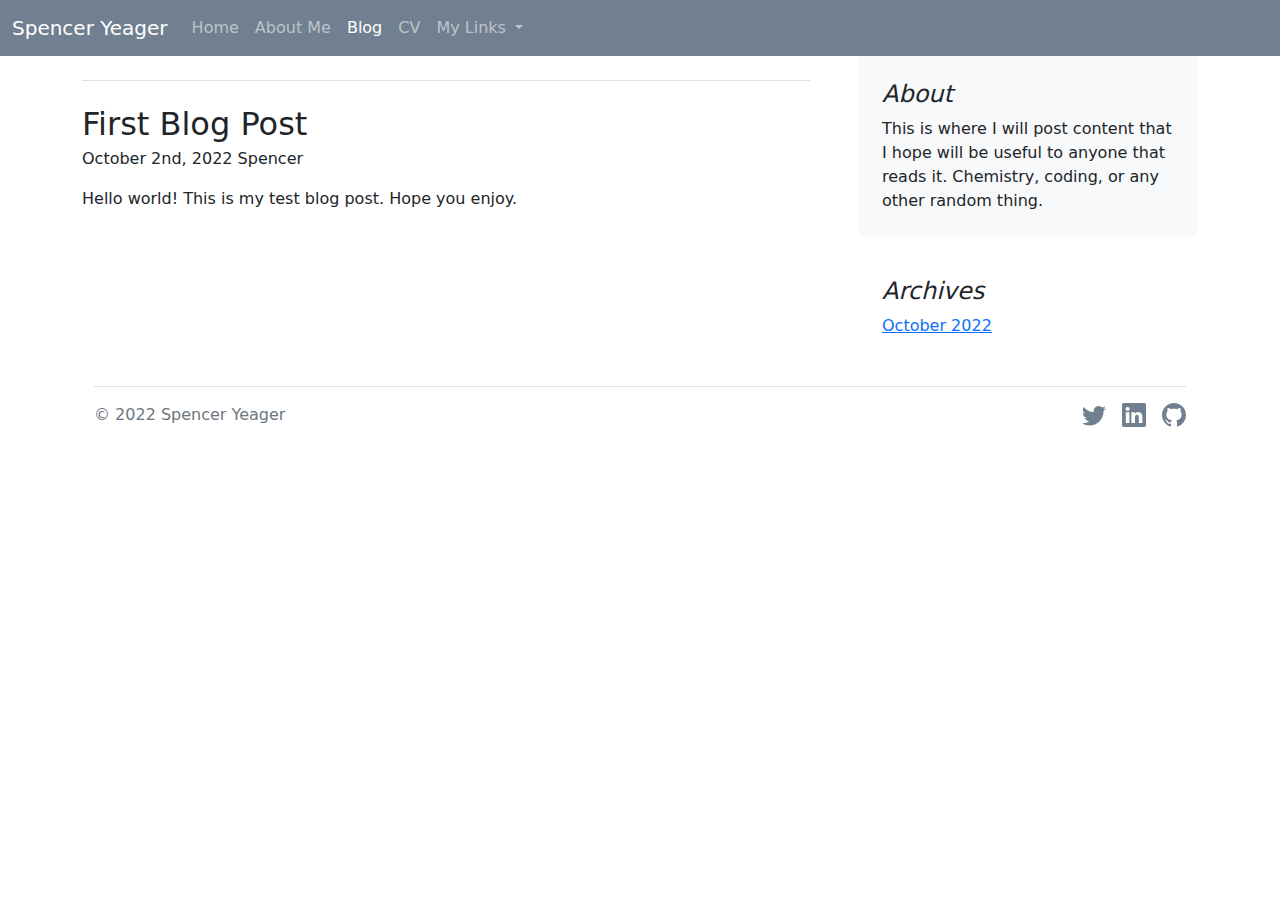
<file: blog/blog.html>
<!doctype html>
<html lang="en">
  <head>
    <meta charset="utf-8">
    <meta name="viewport" content="width=device-width, initial-scale=1">
    <title>Spencer Yeager's Website</title>
    <link href="../css/style.css" rel="stylesheet">
    <link href="../css/bootstrap.min.css" rel="stylesheet">
    <script src="../js/bootstrap.bundle.min.js"></script>
  </head>

  <body>
    <nav class="navbar navbar-expand-lg navbar-dark">
        <div class="container-fluid">
          <a class="navbar-brand" href="#">Spencer Yeager</a>
          <button class="navbar-toggler" type="button" data-bs-toggle="collapse" data-bs-target="#navbarNavDropdown" aria-controls="navbarNavDropdown" aria-expanded="false" aria-label="Toggle navigation">
            <span class="navbar-toggler-icon"></span>
          </button>
          <div class="collapse navbar-collapse" id="navbarNavDropdown">
            <ul class="navbar-nav">
              <li class="nav-item">
                <a class="nav-link" aria-current="page" href="../index.html">Home</a>
              </li>
              <li class="nav-item">
                <a class="nav-link" href="../about/about_me.html">About Me</a>
              </li>
              <li class="nav-item">
                <a class="nav-link active" href="../blog/blog.html">Blog</a>
              </li>
              <li class="nav-item">
                <a class="nav-link" href="#">CV</a>
              </li>
              <li class="nav-item dropdown">
                <a class="nav-link dropdown-toggle" href="#" role="button" data-bs-toggle="dropdown" aria-expanded="false">
                  My Links
                </a>
                <ul class="dropdown-menu">
                  <li><a class="dropdown-item" href="../misc_pages/puller_cookbook.html">P2000 Cook Book</a></li>
                </ul>
              </li>
            </ul>
          </div>
        </div>
      </nav>
    
          
      <div class="container">

      
        <div class="row g-5">
          <div class="col-md-8">
            <h3 class="pb-4 mb-4 fst-italic border-bottom">
            </h3>
      
            <article class="blog-post">
              <h2 class="blog-post-title mb-1">First Blog Post</h2>
              <p class="blog-post-meta">October 2nd, 2022 Spencer</p>
                <p> Hello world! This is my test blog post. Hope you enjoy.</p>
            </article>
          </div>
      
          <div class="col-md-4">
            <div class="position-sticky" style="top: 2rem;">
              <div class="p-4 mb-3 bg-light rounded">
                <h4 class="fst-italic">About</h4>
                <p class="mb-0">This is where I will post content that I hope will be useful to anyone that reads it. Chemistry, coding, or any other random thing.</p>
              </div>
      
              <div class="p-4">
                <h4 class="fst-italic">Archives</h4>
                <ol class="list-unstyled mb-0">
                  <li><a href="#">October 2022</a></li>
              </div>
            </div>
          </div>
        </div>
      
      </main>

      <svg xmlns="http://www.w3.org/2000/svg" style="display: none;">
        <symbol id="github" viewBox="0 0 16 16">
          <path fill="#708090" d="M8 0C3.58 0 0 3.58 0 8c0 3.54 2.29 6.53 5.47 7.59.4.07.55-.17.55-.38 0-.19-.01-.82-.01-1.49-2.01.37-2.53-.49-2.69-.94-.09-.23-.48-.94-.82-1.13-.28-.15-.68-.52-.01-.53.63-.01 1.08.58 1.23.82.72 1.21 1.87.87 2.33.66.07-.52.28-.87.51-1.07-1.78-.2-3.64-.89-3.64-3.95 0-.87.31-1.59.82-2.15-.08-.2-.36-1.02.08-2.12 0 0 .67-.21 2.2.82.64-.18 1.32-.27 2-.27.68 0 1.36.09 2 .27 1.53-1.04 2.2-.82 2.2-.82.44 1.1.16 1.92.08 2.12.51.56.82 1.27.82 2.15 0 3.07-1.87 3.75-3.65 3.95.29.25.54.73.54 1.48 0 1.07-.01 1.93-.01 2.2 0 .21.15.46.55.38A8.012 8.012 0 0 0 16 8c0-4.42-3.58-8-8-8z"/>        </symbol>
        <symbol id="linkedin" viewBox="0 0 16 16">
          <path fill="#708090" d="M0 1.146C0 .513.526 0 1.175 0h13.65C15.474 0 16 .513 16 1.146v13.708c0 .633-.526 1.146-1.175 1.146H1.175C.526 16 0 15.487 0 14.854V1.146zm4.943 12.248V6.169H2.542v7.225h2.401zm-1.2-8.212c.837 0 1.358-.554 1.358-1.248-.015-.709-.52-1.248-1.342-1.248-.822 0-1.359.54-1.359 1.248 0 .694.521 1.248 1.327 1.248h.016zm4.908 8.212V9.359c0-.216.016-.432.08-.586.173-.431.568-.878 1.232-.878.869 0 1.216.662 1.216 1.634v3.865h2.401V9.25c0-2.22-1.184-3.252-2.764-3.252-1.274 0-1.845.7-2.165 1.193v.025h-.016a5.54 5.54 0 0 1 .016-.025V6.169h-2.4c.03.678 0 7.225 0 7.225h2.4z"/>        </symbol>
        <symbol id="twitter" viewBox="0 0 16 16">
          <path fill="#708090" d="M5.026 15c6.038 0 9.341-5.003 9.341-9.334 0-.14 0-.282-.006-.422A6.685 6.685 0 0 0 16 3.542a6.658 6.658 0 0 1-1.889.518 3.301 3.301 0 0 0 1.447-1.817 6.533 6.533 0 0 1-2.087.793A3.286 3.286 0 0 0 7.875 6.03a9.325 9.325 0 0 1-6.767-3.429 3.289 3.289 0 0 0 1.018 4.382A3.323 3.323 0 0 1 .64 6.575v.045a3.288 3.288 0 0 0 2.632 3.218 3.203 3.203 0 0 1-.865.115 3.23 3.23 0 0 1-.614-.057 3.283 3.283 0 0 0 3.067 2.277A6.588 6.588 0 0 1 .78 13.58a6.32 6.32 0 0 1-.78-.045A9.344 9.344 0 0 0 5.026 15z"/>
        </symbol>
      </svg>

      <div class="b-example-divider"></div>
      
      <div class="container">
        <footer class="d-flex flex-wrap justify-content-between align-items-center py-3 my-4 border-top">
          <div class="col-md-4 d-flex align-items-center">
            <span class="mb-3 mb-md-0 text-muted">&copy; 2022 Spencer Yeager</span>
          </div>
      
          <ul class="nav col-md-4 justify-content-end list-unstyled d-flex">
            <li class="ms-3"><a class="text-muted" href="https://twitter.com/SpencerYeager"><svg class="bi" width="24" height="24"><use xlink:href="#twitter"/></svg></a></li>
            <li class="ms-3"><a class="text-muted" href="https://www.linkedin.com/in/spenceryeager/"><svg class="bi" width="24" height="24"><use xlink:href="#linkedin"/></svg></a></li>
            <li class="ms-3"><a class="text-muted" href="https://github.com/spenceryeager"><svg class="bi" width="24" height="24"><use xlink:href="#github"/></svg></a></li>
          </ul>
        </footer>
      </div>
  </body>
</html>
</file>
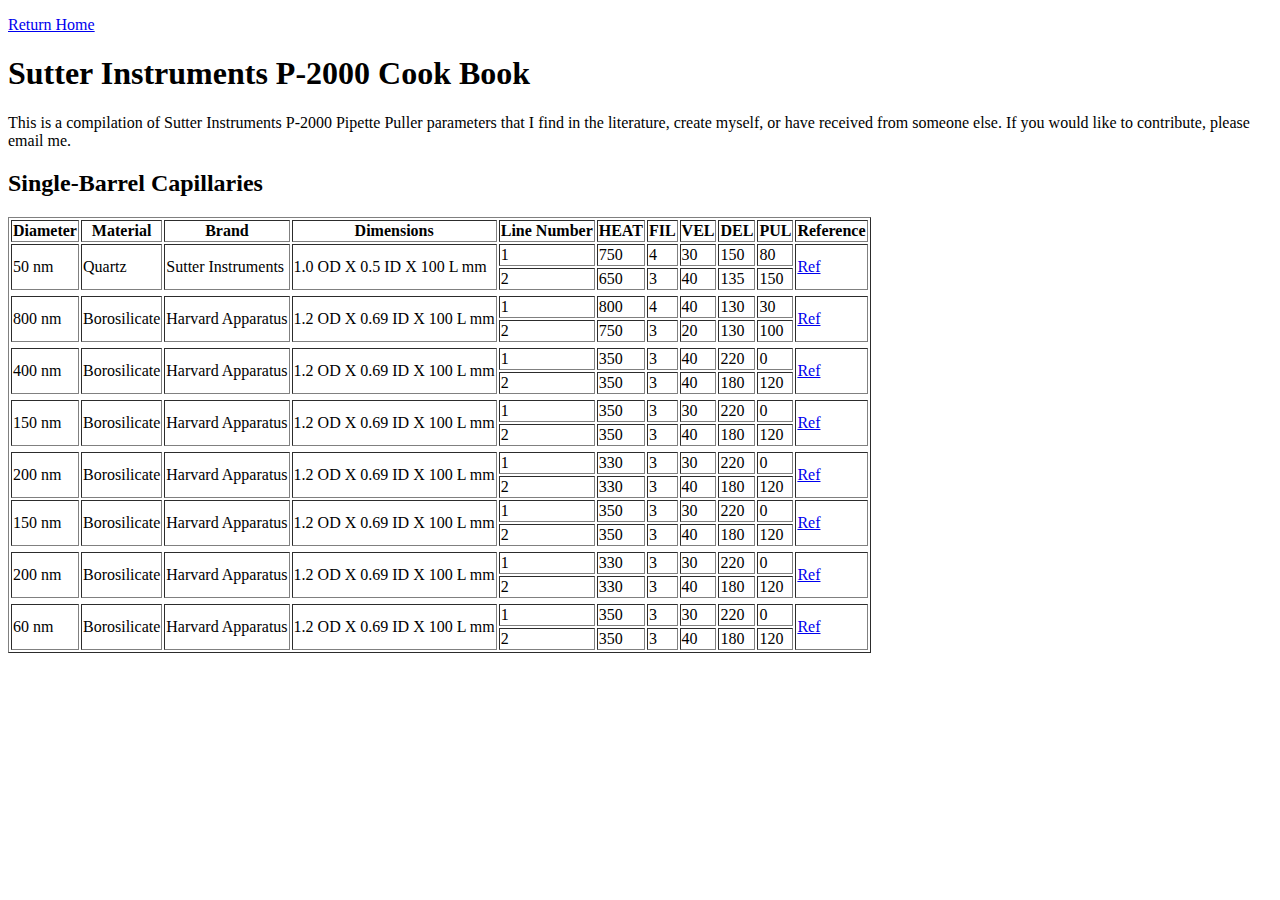
<file: misc_pages/puller_cookbook.html>
<!DOCTYPE html>
<html>
    <body>
		<p><a href="../index.html">Return Home</a></p>
        <h1>Sutter Instruments P-2000 Cook Book</h1>
        <p>This is a compilation of Sutter Instruments P-2000 Pipette 
            Puller parameters that I find in the literature, create
            myself, or have received from someone else. 
            If you would like to contribute, please email me.</p>
			
		<h2> Single-Barrel Capillaries</h2>
		<p>
			<table border="1">
				<tr>
					<th>Diameter</th>
					<th>Material</th>
					<th>Brand</th>
					<th>Dimensions</th>
					<th>Line Number</th>
					<th>HEAT</th>
					<th>FIL</th>
					<th>VEL</th>
					<th>DEL</th>
					<th>PUL</th>
					<th>Reference</th>
				</tr>
				<!-- Anal. Chem. 2022, 94, 11, 4729–4736 -->
				<tr>
					<td rowspan="2"> 50 nm </td>
					<td rowspan="2"> Quartz </td>
					<td rowspan="2"> Sutter Instruments </td>
					<td rowspan="2"> 1.0 OD X 0.5 ID X 100 L mm </td>
					<td> 1 </td>
					<td>750</td>
					<td>4</td>
					<td>30</td>
					<td>150</td>
					<td>80</td>
					<td rowspan="2"> <a href=https://doi.org/10.1021/acs.analchem.1c05168>Ref</a>
				</tr>
				<tr>
					<td>2</td>
					<td>650</td>
					<td>3</td>
					<td>40</td>
					<td>135</td>
					<td>150</td>
				</tr>
				<tr></tr>
				<tr></tr>
				<!-- Anal. Chem. 2019, 91, 14, 9229–9237 -->
					<td rowspan="2"> 800 nm </td>
					<td rowspan="2"> Borosilicate </td>
					<td rowspan="2"> Harvard Apparatus </td>
					<td rowspan="2"> 1.2 OD X 0.69 ID X 100 L mm </td>
					<td> 1 </td>
					<td>800</td>
					<td>4</td>
					<td>40</td>
					<td>130</td>
					<td>30</td>
					<td rowspan="2"> <a href=https://doi.org/10.1021/acs.analchem.9b02091>Ref</a>
				</tr>
				<tr>
					<td>2</td>
					<td>750</td>
					<td>3</td>
					<td>20</td>
					<td>130</td>
					<td>100</td>
				</tr>
				<tr></tr>
				<tr></tr>
				<!-- Anal. Chem. 2019, 91, 14, 9229–9237 -->
					<td rowspan="2"> 400 nm </td>
					<td rowspan="2"> Borosilicate </td>
					<td rowspan="2"> Harvard Apparatus </td>
					<td rowspan="2"> 1.2 OD X 0.69 ID X 100 L mm </td>
					<td> 1 </td>
					<td>350</td>
					<td>3</td>
					<td>40</td>
					<td>220</td>
					<td>0</td>
					<td rowspan="2"> <a href=https://doi.org/10.1021/acs.analchem.9b02091>Ref</a>
				</tr>
				<tr>
					<td>2</td>
					<td>350</td>
					<td>3</td>
					<td>40</td>
					<td>180</td>
					<td>120</td>
				</tr>
				<tr></tr>
				<tr></tr>
				<!-- Anal. Chem. 2019, 91, 14, 9229–9237 -->
				<tr>
					<td rowspan="2"> 150 nm </td>
					<td rowspan="2"> Borosilicate </td>
					<td rowspan="2"> Harvard Apparatus </td>
					<td rowspan="2"> 1.2 OD X 0.69 ID X 100 L mm </td>
					<td> 1 </td>
					<td>350</td>
					<td>3</td>
					<td>30</td>
					<td>220</td>
					<td>0</td>
					<td rowspan="2"> <a href=https://doi.org/10.1021/acs.analchem.9b02091>Ref</a>
				</tr>
				<tr>
					<td>2</td>
					<td>350</td>
					<td>3</td>
					<td>40</td>
					<td>180</td>
					<td>120</td>
				</tr>
				<tr></tr>
				<tr></tr>
				<!-- Nat. Mat. 20, pages 1000–1006 (2021) -->
					<td rowspan="2"> 200 nm </td>
					<td rowspan="2"> Borosilicate </td>
					<td rowspan="2"> Harvard Apparatus </td>
					<td rowspan="2"> 1.2 OD X 0.69 ID X 100 L mm </td>
					<td> 1 </td>
					<td>330</td>
					<td>3</td>
					<td>30</td>
					<td>220</td>
					<td>0</td>
					<td rowspan="2"> <a href=https://doi.org/10.1038/s41563-021-00958-9>Ref</a>
				</tr>
				<tr>
					<td>2</td>
					<td>330</td>
					<td>3</td>
					<td>40</td>
					<td>180</td>
					<td>120</td>
				</tr>
				<!-- Anal. Chem. 2019, 91, 14, 9229–9237 -->
					<td rowspan="2"> 150 nm </td>
					<td rowspan="2"> Borosilicate </td>
					<td rowspan="2"> Harvard Apparatus </td>
					<td rowspan="2"> 1.2 OD X 0.69 ID X 100 L mm </td>
					<td> 1 </td>
					<td>350</td>
					<td>3</td>
					<td>30</td>
					<td>220</td>
					<td>0</td>
					<td rowspan="2"> <a href=https://doi.org/10.1021/acs.analchem.9b02091>Ref</a>
				</tr>
				<tr>
					<td>2</td>
					<td>350</td>
					<td>3</td>
					<td>40</td>
					<td>180</td>
					<td>120</td>
				</tr>
				<tr></tr>
				<tr></tr>
				<!-- Nat. Mat. 20, pages 1000–1006 (2021) -->
					<td rowspan="2"> 200 nm </td>
					<td rowspan="2"> Borosilicate </td>
					<td rowspan="2"> Harvard Apparatus </td>
					<td rowspan="2"> 1.2 OD X 0.69 ID X 100 L mm </td>
					<td> 1 </td>
					<td>330</td>
					<td>3</td>
					<td>30</td>
					<td>220</td>
					<td>0</td>
					<td rowspan="2"> <a href=https://doi.org/10.1038/s41563-021-00958-9>Ref</a>
				</tr>
				<tr>
					<td>2</td>
					<td>330</td>
					<td>3</td>
					<td>40</td>
					<td>180</td>
					<td>120</td>
				</tr>

				<tr></tr>
				<tr></tr>				
				<!-- J. Am. Chem. Soc. 2014, 136, 39, 13735–13744 -->
				<td rowspan="2"> 60 nm </td>
				<td rowspan="2"> Borosilicate </td>
				<td rowspan="2"> Harvard Apparatus </td>
				<td rowspan="2"> 1.2 OD X 0.69 ID X 100 L mm </td>
				<td> 1 </td>
				<td>350</td>
				<td>3</td>
				<td>30</td>
				<td>220</td>
				<td>0</td>
				<td rowspan="2"> <a href=https://pubs.acs.org/doi/full/10.1021/ja506139u>Ref</a>
			</tr>
			<tr>
				<td>2</td>
				<td>350</td>
				<td>3</td>
				<td>40</td>
				<td>180</td>
				<td>120</td>
			</tr>
			</table>
		</p>
    </body>
</html>
</file>
<file: css/style.css>
@import url('https://fonts.googleapis.com/css2?family=IBM+Plex+Sans&display=swap');

body{
    font-family: 'IBM Plex Sans', sans-serif;
    font-size: 15px;
}

.navbar{
    background-color: slategray;
}

.card{
    text-align: center;
}

.portrait{
    border-radius:50%;
}

.sq-portrait{
    border-radius:1%;
    border: 5px solid slategray;
}

.mb-3-aboutme{

}



.g-5-aboutme{
    padding-top: 30px;
}

.p-4-aboutme{
    width:30px;
}
</file>
